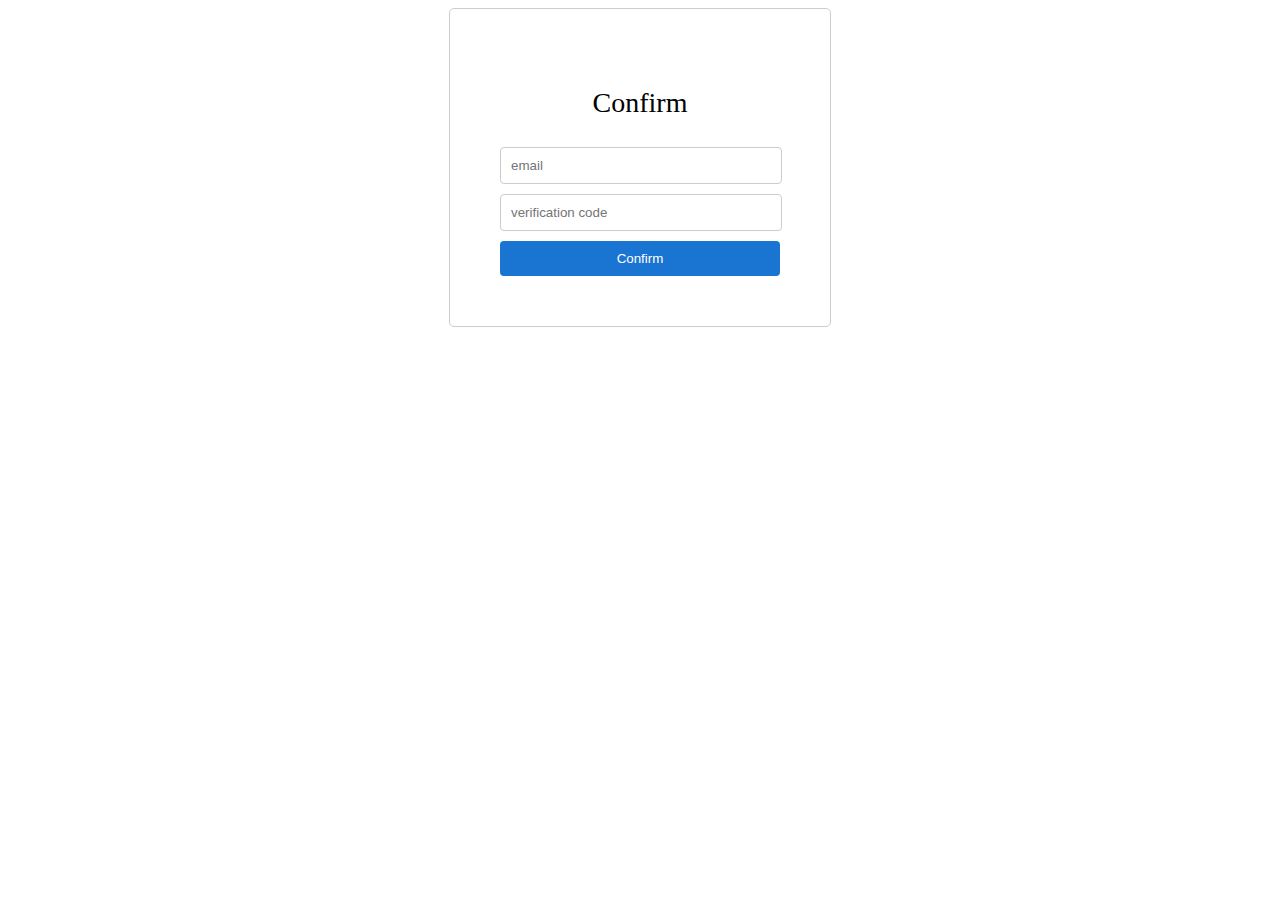
<file: confirm.html>
<!DOCTYPE html>
<html>
<head>
  <title>Confirm</title>
  <script src="aws-cognito-sdk.min.js"></script>
  <script src="amazon-cognito-identity.min.js"></script>
  <script src="main.js"></script>
  <meta charset="UTF-8">
  <link rel="stylesheet" href="main.css">
</head>

<body>
  <div class="container">
    <p class="fsize">Confirm</p>  
    <input type="text" id="email" placeholder="email">
    <input type="text" id="ConfirmCode" placeholder="verification code">
    <input type="button" value="Confirm" onclick="ConfirmRegistration();">
  </div>
</body>
</html>
</file>
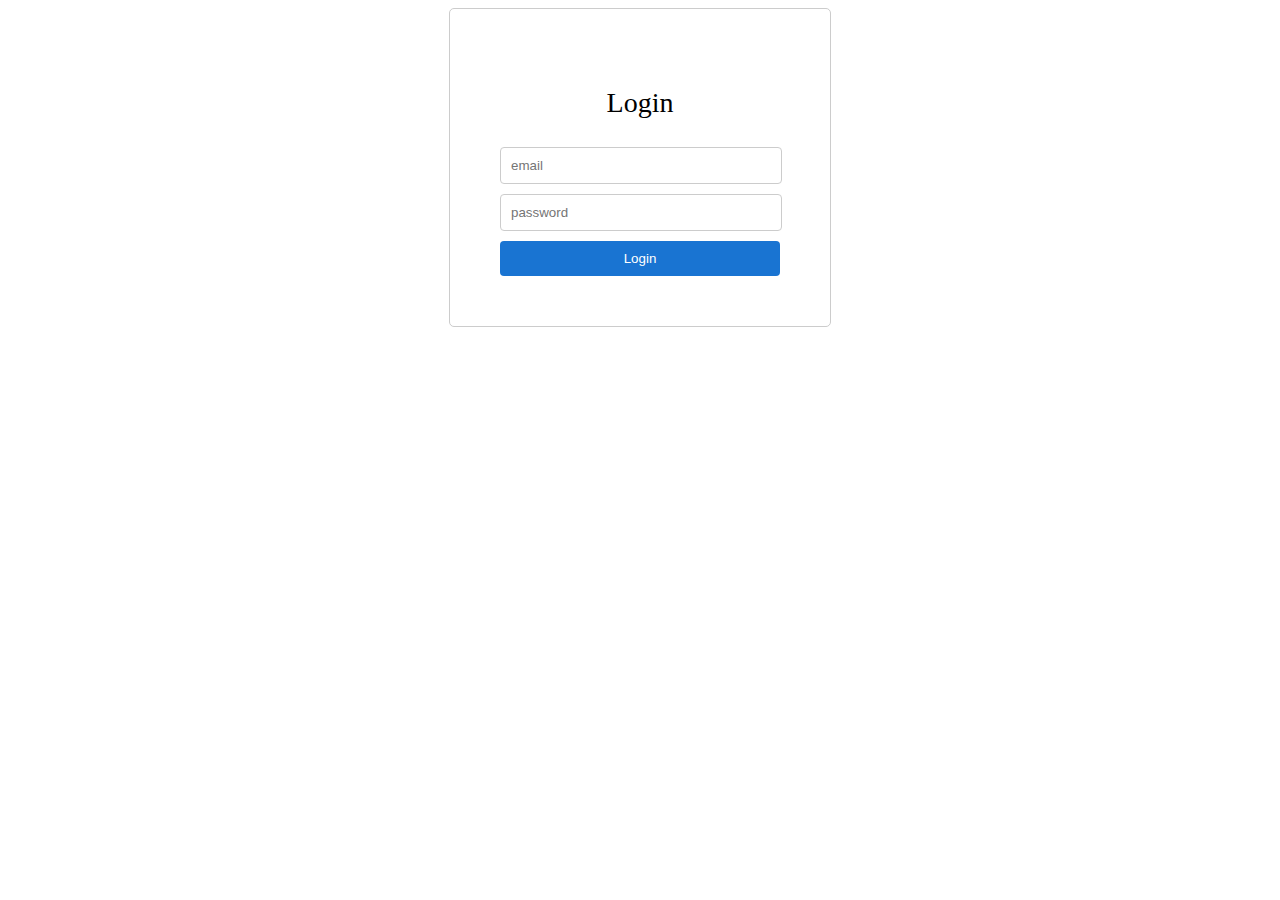
<file: login.html>
<!DOCTYPE html>
<html>
<head>
  <title>Login</title>
  <script src="aws-sdk.min.js"></script>
  <script src="aws-cognito-sdk.min.js"></script>
  <script src="amazon-cognito-identity.min.js"></script>
  <script src="main.js"></script>
  <meta charset="UTF-8">
  <link rel="stylesheet" href="main.css">
</head>

<body>
<!--   <div class="container">
    <p class="fsize">Login</p>  
    <input type="text" id="email" placeholder="email">
    <input type="password" id="password" placeholder="password">
    <input type="button" value="Login" onclick="Login();">
  </div> -->
  <div class="container">
    <p class="fsize">Login</p>
    <form onsubmit="Login(); return false;">
      <input type="text" id="email" placeholder="email">
      <input type="password" id="password" placeholder="password">
      <input type="submit" value="Login">
    </form>
  </div>  
</body>
</html>
</file>
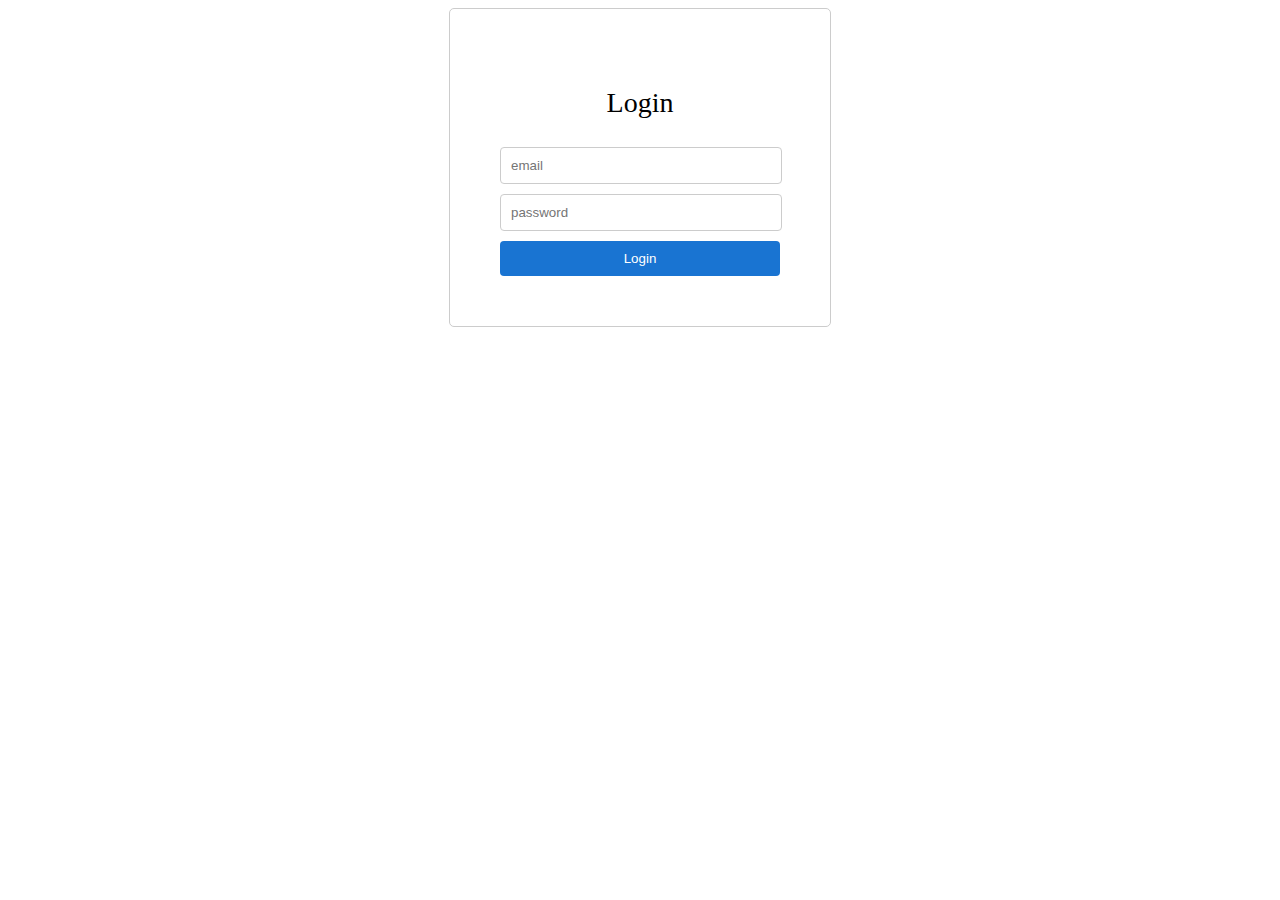
<file: main.html>
<!DOCTYPE html>
<html>
<head>
  <title>Main</title>
  <script src="aws-sdk.min.js"></script>
  <script src="aws-cognito-sdk.min.js"></script>
  <script src="amazon-cognito-identity.min.js"></script>
  <script src="main.js"></script>
  <meta charset="UTF-8">
  <link rel="stylesheet" href="main.css">
</head>

<body>
    <script>main();</script>

    <div class="container">
      <p class="fsize">Your Login Information</p>
      <input type="text" id="email" placeholder="email" readonly>
      <input type="text" id="nickname" placeholder="nickname" readonly>
      <input type="text" id="phone_number" placeholder="phone_number" readonly>
      <button id="signout" hidden>Sign Out</button>
    </div>
</body>

</html>
</file>
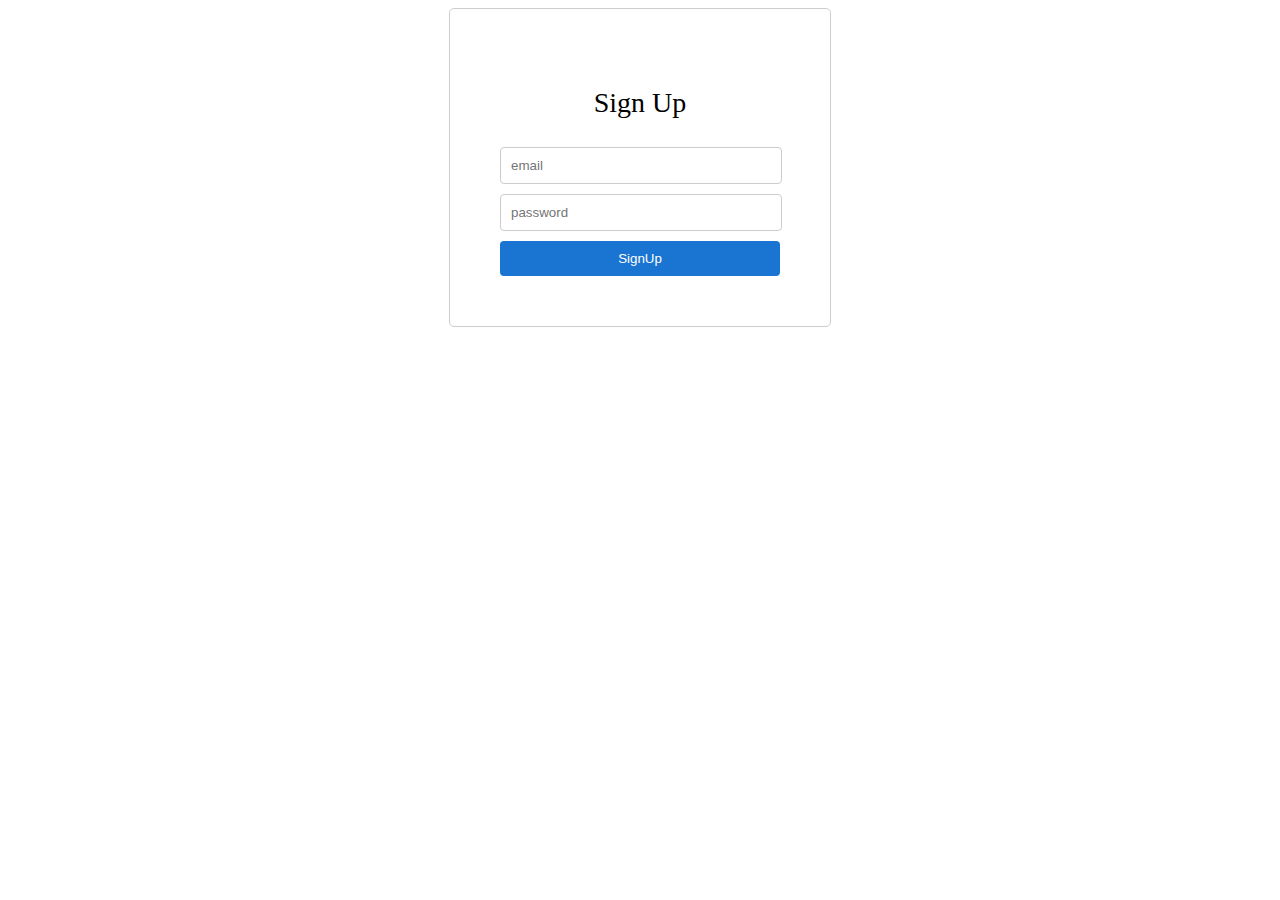
<file: signup.html>
<!DOCTYPE html>
<html>
<head>
  <title>Sign Up</title>
  <script src="aws-cognito-sdk.min.js"></script>
  <script src="amazon-cognito-identity.min.js"></script>
  <script src="main.js"></script>
  <meta charset="UTF-8">
  <link rel="stylesheet" href="main.css">
</head>

<body>
  <!--   <div class="container">
    <p class="fsize">Sign Up</p>  
    <input type="text" id="email" placeholder="email">
    <input type="password" id="password" placeholder="password">
    <input type="button" value="Sign Up" onclick="SignUp();">
  </div> -->
  <div class="container">
    <p class="fsize">Sign Up</p>
    <form onsubmit="SignUp(); return false;">
      <input type="text" id="email" placeholder="email">
      <input type="password" id="password" placeholder="password">
      <input type="submit" value="SignUp">
    </form>
  </div>    
</body>
</html>
</file>
<file: main.css>
.fsize{
    font-size: 28px;
    text-align: center;
  }

  .container {
    width: 280px;
    margin: 0 auto;
    padding: 50px;
    border: 1px solid #ccc;
    border-radius: 5px;
  }


  input[type="text"],
  input[type="password"] {
    width: 93%;
    padding: 10px;
    margin-bottom: 10px;
    border: 1px solid #ccc;
    border-radius: 4px;
  }

  input[type="button"] {
    width: 100%;
    padding: 10px;
    background-color: #1974d2;
    color: #ffffff;
    border: none;
    border-radius: 4px;
    cursor: pointer;
  }

  input[type="button"]:hover {
    background-color: #0000FF;
  }

  input[type="submit"] {
    width: 100%;
    padding: 10px;
    background-color: #1974d2;
    color: #ffffff;
    border: none;
    border-radius: 4px;
    cursor: pointer;
  }

  input[type="submit"]:hover {
    background-color: #0000FF;
  }

  button{
    width: 100%;
    padding: 10px;
    background-color: #1974d2;
    color: #ffffff;
    border: none;
    border-radius: 4px;
    cursor: pointer;
 }
</file>
